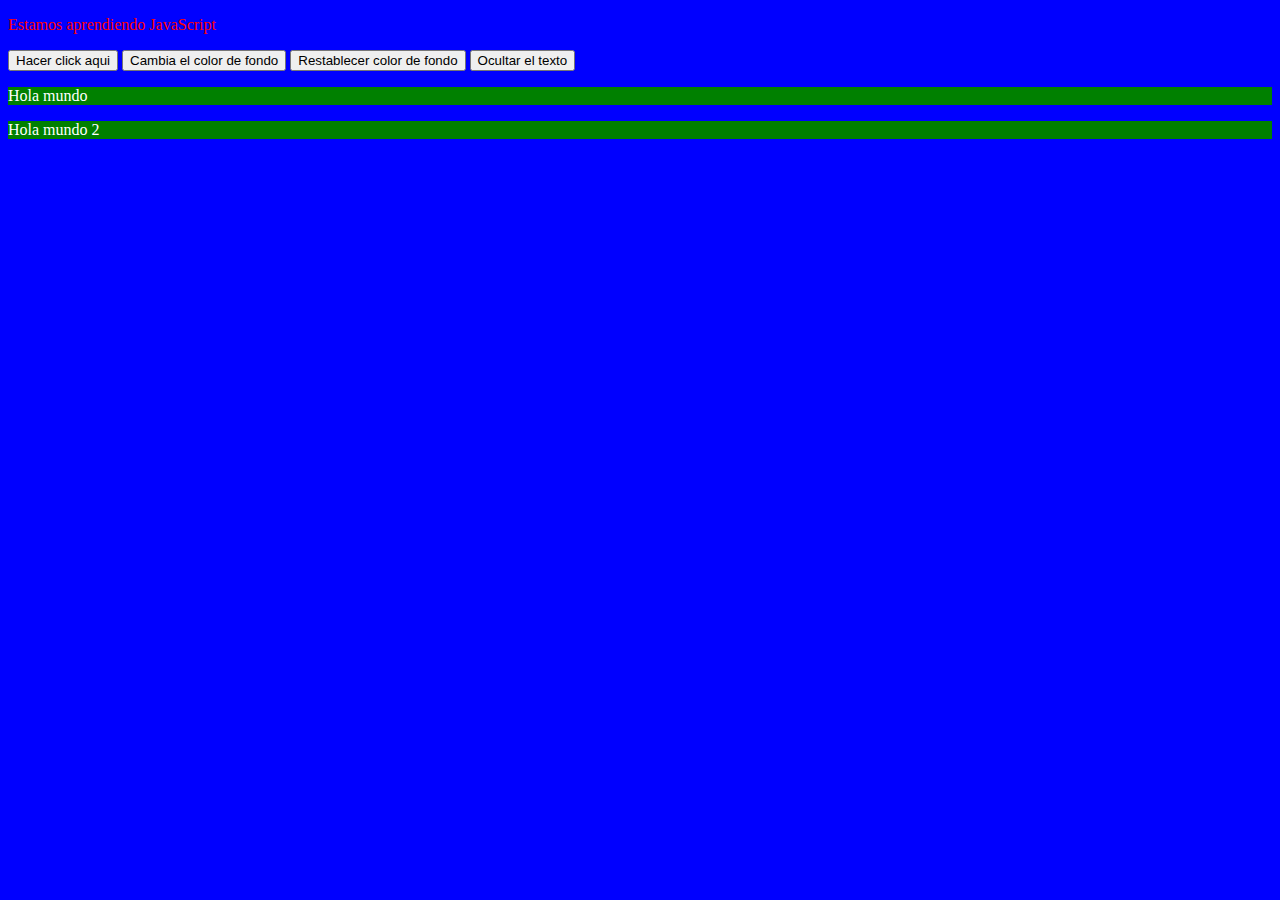
<file: index.html>
<!DOCTYPE html>
<html lang="es">
<head>
    <meta charset="UTF-8">
    <meta http-equiv="X-UA-Compatible" content="IE=edge">
    <meta name="viewport" content="width=device-width, initial-scale=1.0">
    <title>modificacion</title>
    <link rel="stylesheet" href="css/styles.css">
</head>
<body>

    <p id="demo">Estamos aprendiendo JavaScript</p>

    <button type="button" id="boton">Hacer click aqui</button>

    <button type="button" id="boton_color">Cambia el color de fondo</button>

    <button type="button" id="boton_default">Restablecer color de fondo</button>
   
    <button type="button" id="boton_ocultar">Ocultar el texto</button>

    <p class = "prueba">Hola mundo</p>
    <p class = "prueba">Hola mundo 2</p>


    <script src="js/fuction.js"></script>
</body>
</html>
</file>
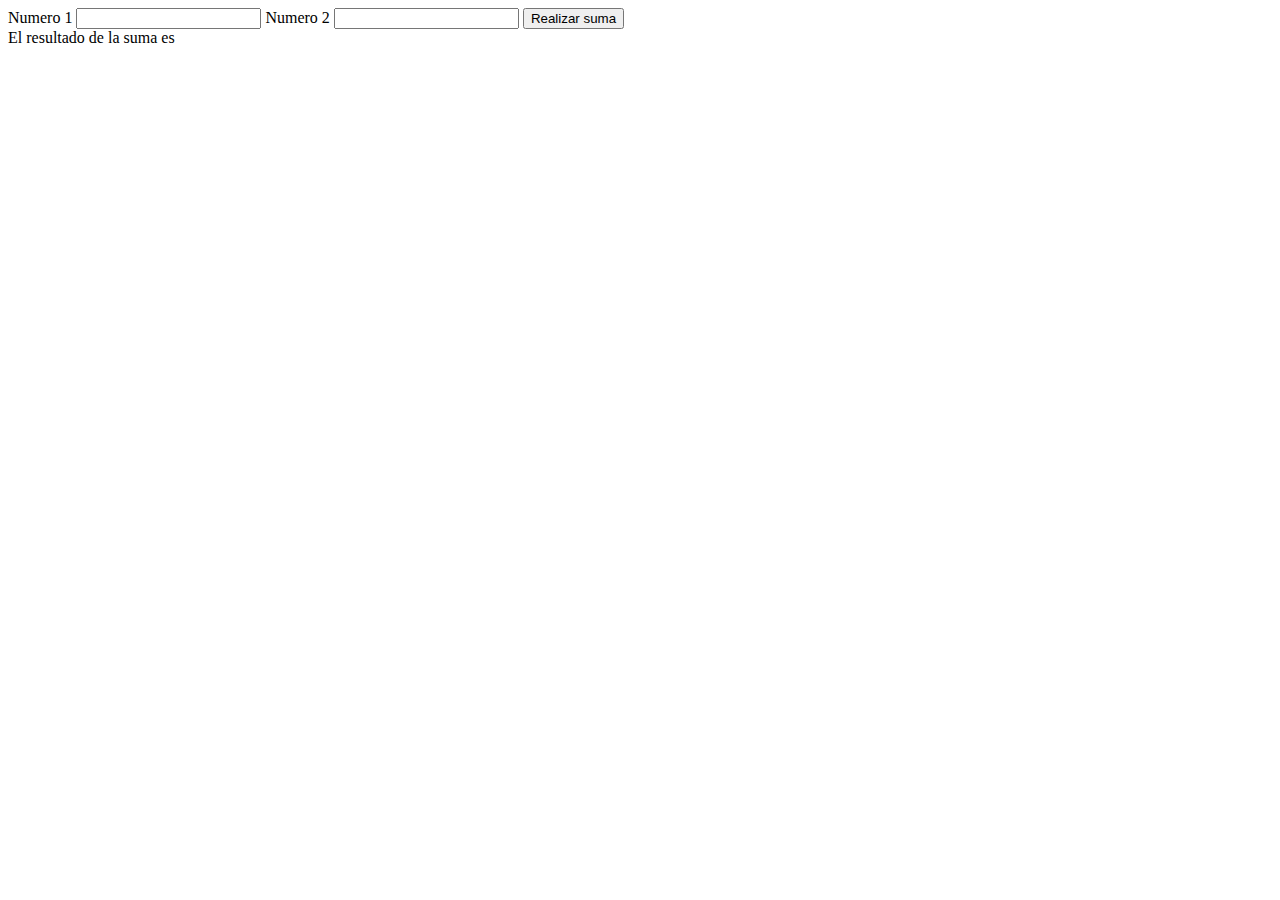
<file: funciones.html>
<!DOCTYPE html>
<html lang="es">
<head>
    <meta charset="UTF-8">
    <meta http-equiv="X-UA-Compatible" content="IE=edge">
    <meta name="viewport" content="width=device-width, initial-scale=1.0">
    <title>Funciones en JS</title>
</head>
<body>

    <form >
        <label >Numero 1

            <input type="number" id="numero1" required>
        </label>
          
        <label>Numero 2

            <input type="number" id="numero2" required>
        </label>
         
        <button type="button" id="sumar">Realizar suma</button>

    </form>

    <div id="contenedorResultado" style display: none;>
    El resultado de la suma es <p id="resultado"></p>
    </div>

    <script src="js/sumar.js"></script>
    
    
</body>
</html>
</file>
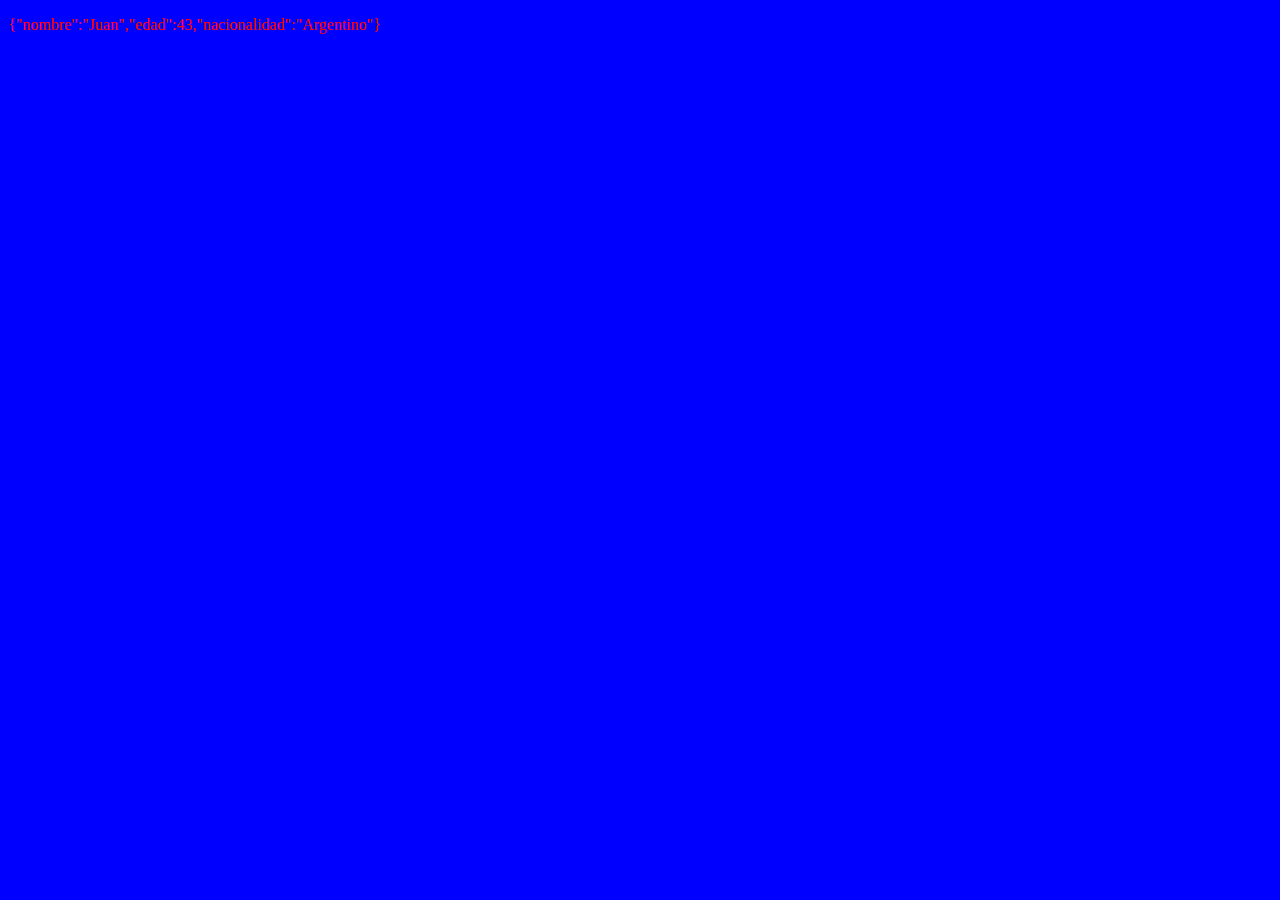
<file: json.html>
<!DOCTYPE html>
<html lang="es">
<head>
    <meta charset="UTF-8">
    <meta http-equiv="X-UA-Compatible" content="IE=edge">
    <meta name="viewport" content="width=device-width, initial-scale=1.0">
    <title>Document</title>
    <link rel="stylesheet" href="css/styles.css">
</head>
<body>

    <p id="demo">

    </p>


    <script>

const obj = {nombre: "Juan", edad: 43, nacionalidad: "Argentino"};
const myJSON = JSON.stringify(obj);
document.getElementById("demo").innerHTML = myJSON;


    
    </script>
</body>
</html>
</file>
<file: css/styles.css>
body {
    background-color: blue;
    color: white;
}

#demo {
    
    color: red;
}
</file>
